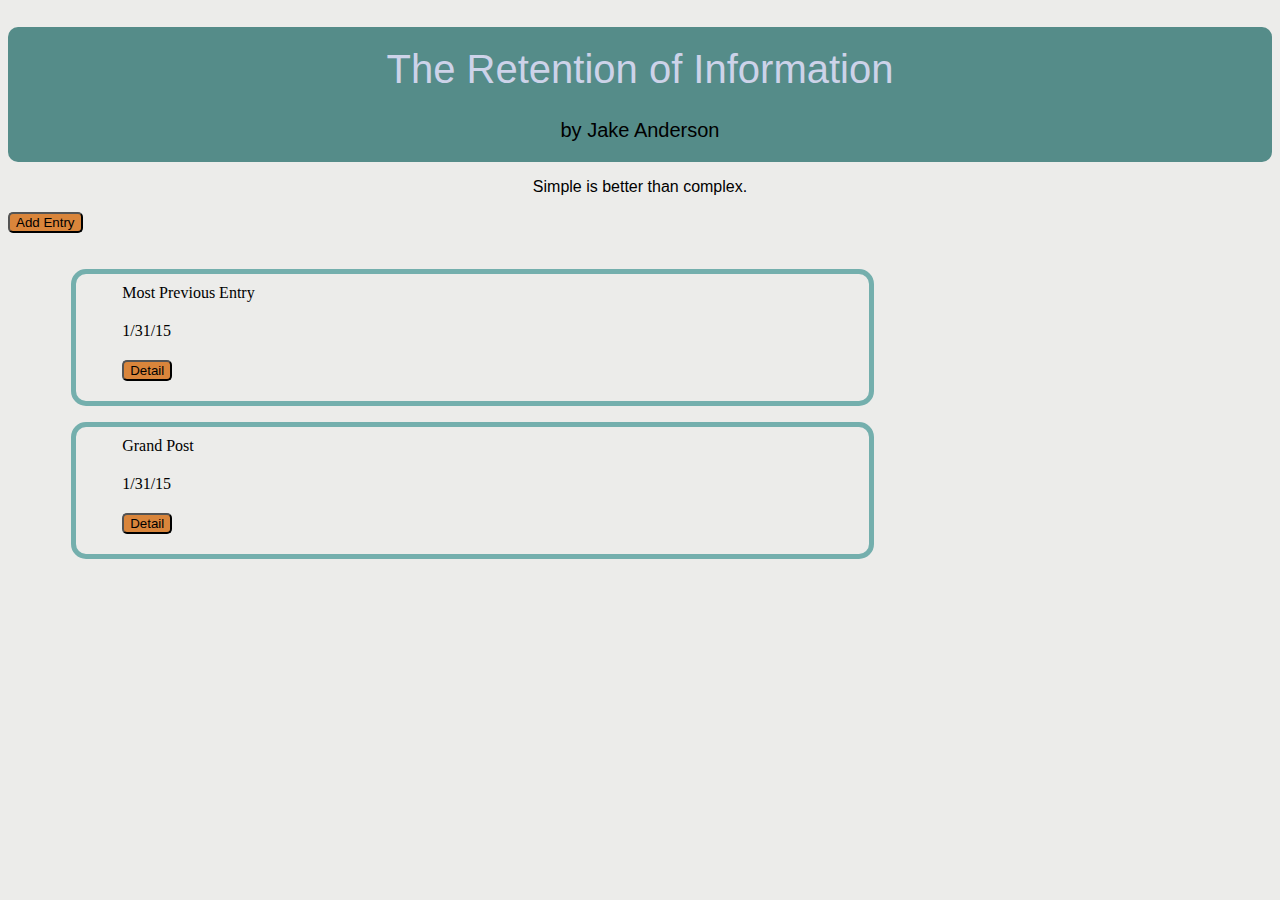
<file: mockups/index.html>
<!doctype html>

<html lang="en">
<head>
	<meta charset="utf-8">
	<title>The title to end all titles</title>
	<link rel="stylesheet" href="style.css">
</head>
<header>
	<a href="index.html"><h1>The Retention of Information </h1></a>
	<h2>by Jake Anderson</h2>
</header>
<body id="wrapper">

	<p id="quote">Simple is better than complex. </p>

	<nav>
		<a href="form.html"><button>Add Entry</button></a>
	</nav>
	<section>
		
		<ul>
			<li class="title">Most Previous Entry</li>
			<li class="date">1/31/15</li>
			<li><a href="detail.html"><button>Detail</button></a></li>
		</ul>
		<ul>
			<li class="title">Grand Post</li>
			<li class="date">1/31/15</li>
			<li><a href="detail.html"><button>Detail</button></a></li>
		</ul>
		
		<footer></footer>
	</body>
	</html>
</file>
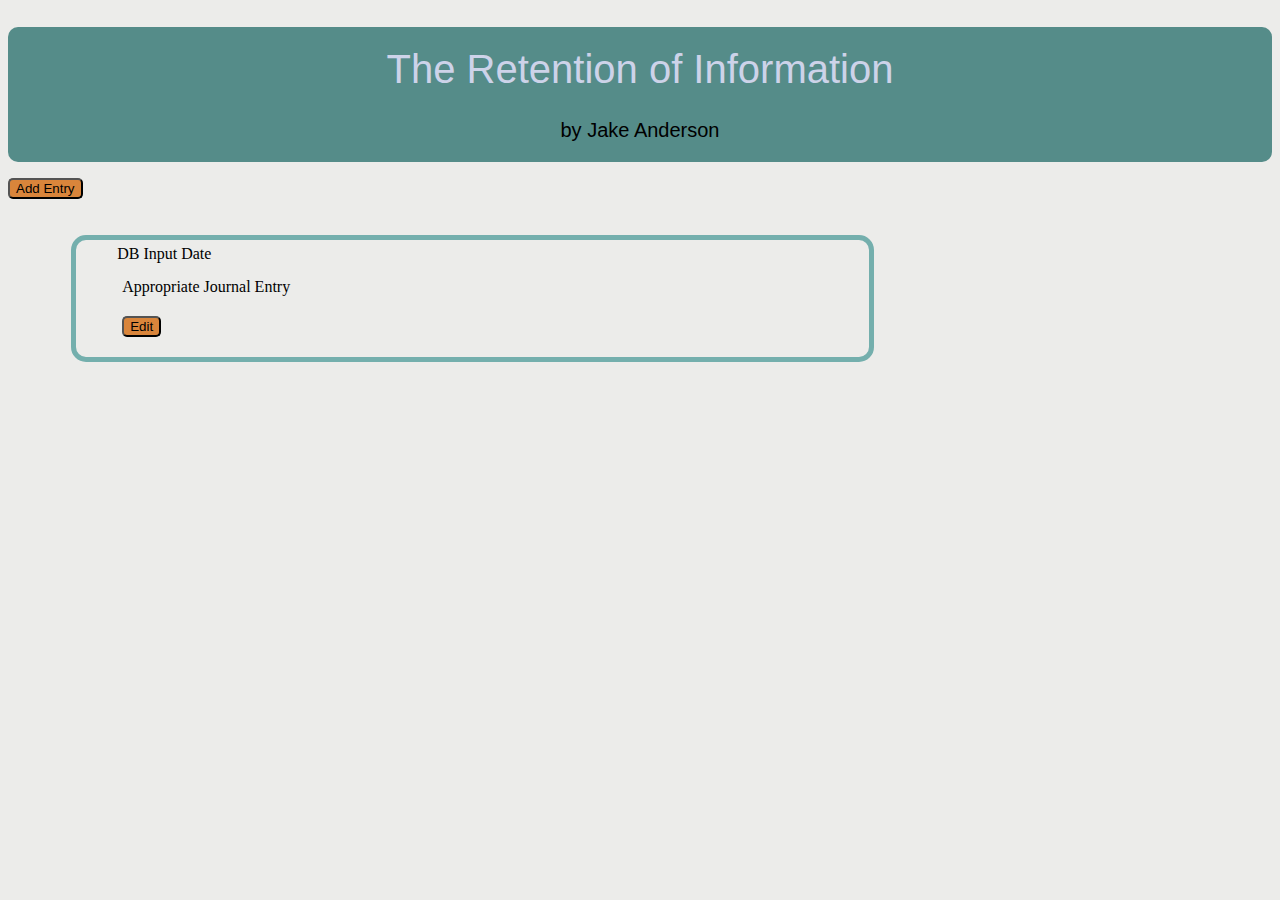
<file: mockups/detail.html>
<!doctype html>

<html lang="en">
<head>
	<meta charset="utf-8">
	<title>The title to end all titles</title>
	<link rel="stylesheet" href="style.css">
</head>
<header>
	<a href="index.html"><h1>The Retention of Information </h1></a>
	<h2>by Jake Anderson</h2>
</header>
<body id="wrapper">

	<nav>
		<a href="form.html"><button>Add Entry</button></a>
	</nav>
	<section>
		<ul id="detail_info">
			<li class="j_date">DB Input Date</li>
			<li class="j_text">Appropriate Journal Entry</li>
			<li><a href="edit.html"><button>Edit</button></a></li>
		</ul>
	</section>
	<footer></footer>
</body>
</html>
</file>
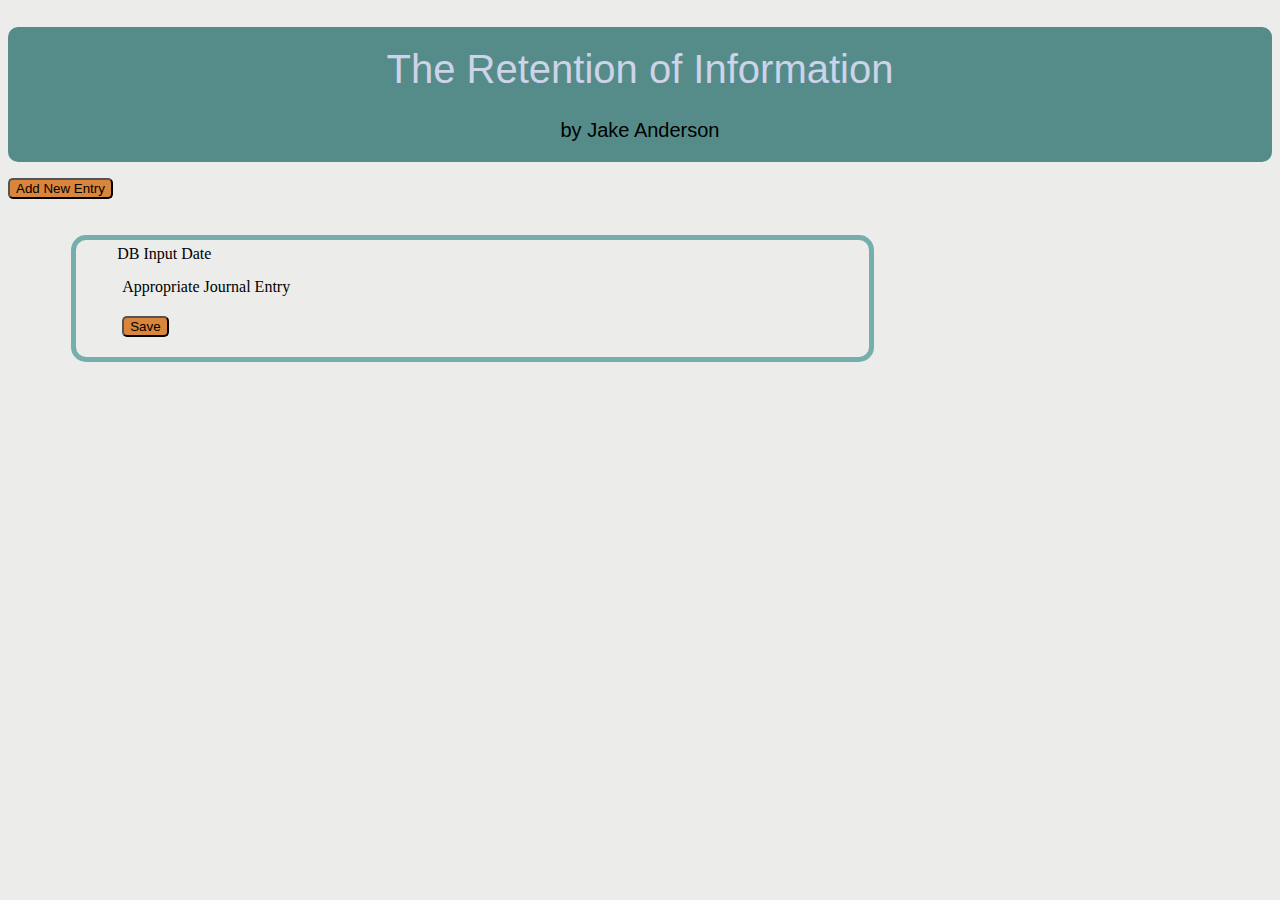
<file: mockups/edit.html>
<!doctype html>

<html lang="en">
<head>
	<meta charset="utf-8">
	<title>The title to end all titles</title>
	<link rel="stylesheet" href="style.css">
</head>
<header>
	<a href="index.html"><h1>The Retention of Information </h1></a>
	<h2>by Jake Anderson</h2>
</header>
<body id="wrapper">
	
	<nav>
		<a href="form.html"><button>Add New Entry</button></a>
	</nav>
	<section>
		<ul id="detail_info">
			<li class="j_date">DB Input Date</li>
			<li class="j_text">Appropriate Journal Entry</li>
			<li><a href="detail.html"><button>Save</button></a></li> 
		</ul>
	</section>
	<footer></footer>
</body>
</html>
</file>
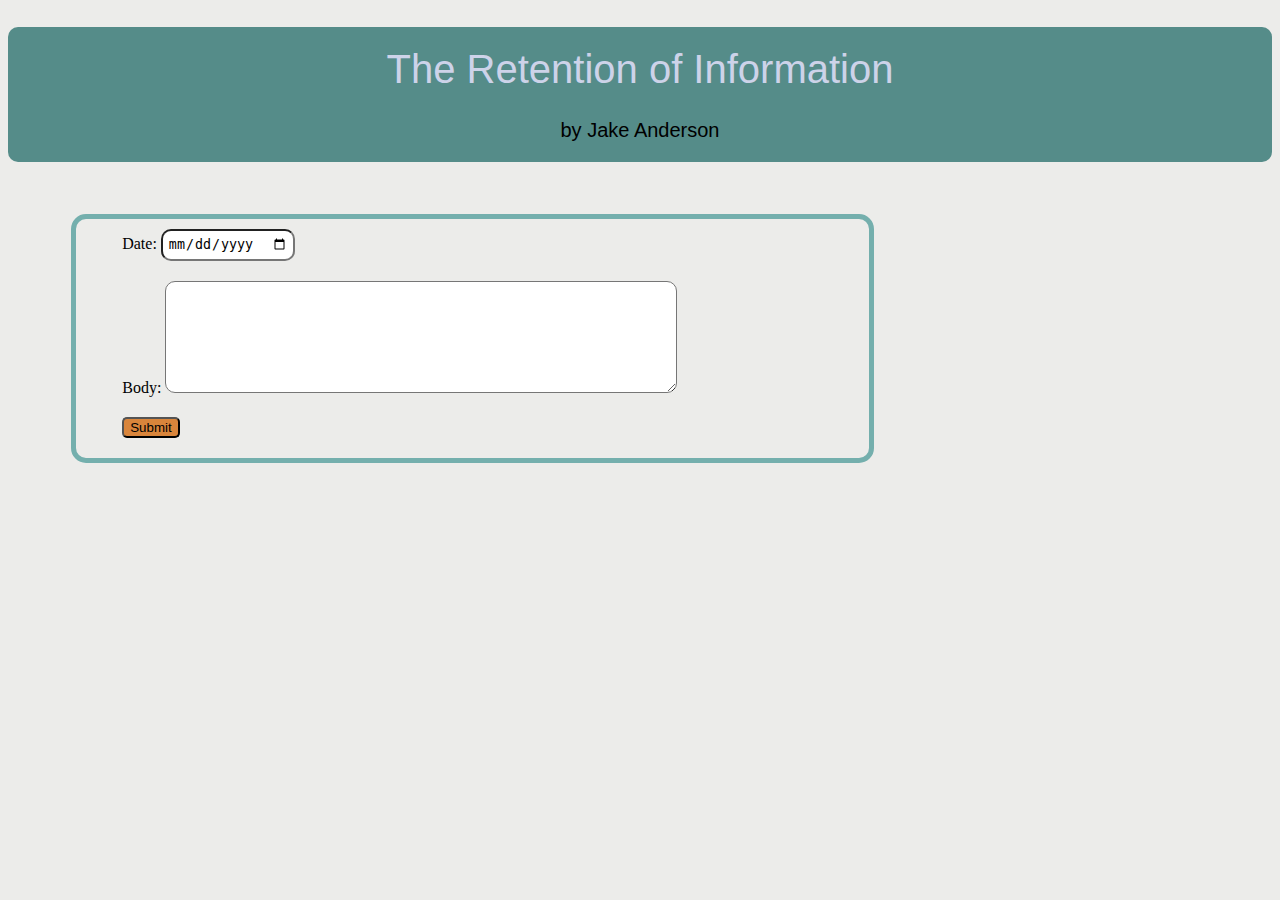
<file: mockups/form.html>
<!doctype html>

<html lang="en">
<head>
	<meta charset="utf-8">
	<title>The title to end all titles</title>
	<link rel="stylesheet" href="style.css">
</head>
<header>
	<a href="index.html"><h1>The Retention of Information </h1></a>
	<h2>by Jake Anderson</h2>
</header>
<body id="wrapper">
	
	<form action="index.html" class="form">
	<ul>
		<li>Date: <input type="date" name="jdate" class="j_date"><br></li>
		<li>Body: <textarea name="jbody" class="j_body" ></textarea><br></li>
		<li><a href="index.html"><button>Submit</button></a></li>
	</ul>
	</form>




	<footer></footer>
</body>
</html>
</file>
<file: mockups/style.css>
header {
	background-color: #558C89;
	width: 100%;
	border-radius: 10px;
}

h1 {
	text-align: center;
	font-family: helvetica;
	font-size: 40px;
	font-weight: normal;
	padding-top: 20px;
	color: #CDD3E9;
}

h2 {
	text-align: center;
	font-family: helvetica;
	font-weight: lighter;
	font-size: 20px;
	padding-bottom: 20px;
}

button {
	background-color: #D9853B;
	border-radius: 5px;
}

ul {
	list-style: none;
	padding-left: 3%;
	padding-bottom: 10px;
	border: 5px solid #74AFAD;
	border-radius: 15px;
	width: 63%;
}

li {

	padding-top: 10px;
	padding-bottom: 10px;
	padding-left: 10px;
	
}

a {
	text-decoration: none;
}

section {
	padding-left: 5%;
	padding-top: 20px;
}

#wrapper {
	background-color: #ECECEA;
	padding: none;
}

#quote {
	text-align: center;
	font-family: helvetica;
	font-weight: lighter;

}

#intro {
	text-align: center;
	font-family: helvetica;
	font-family: normal;
	
}

#nav {
	text-align: center;
	display:block;
	padding:10px;
	background-color: grey;
	width: 80%;
}

#detail_info {
	text-decoration: none;
}


.form {
	padding-left: 5%;
	padding-top: 20px;
}


.j_date {
	padding:5px;
	text-align: left;
	border-radius: 10px;
}


.j_body {
	padding: 5px;
	text-align: left;
	width:500px;
	height:100px;
	border-radius: 10px;
}
</file>
